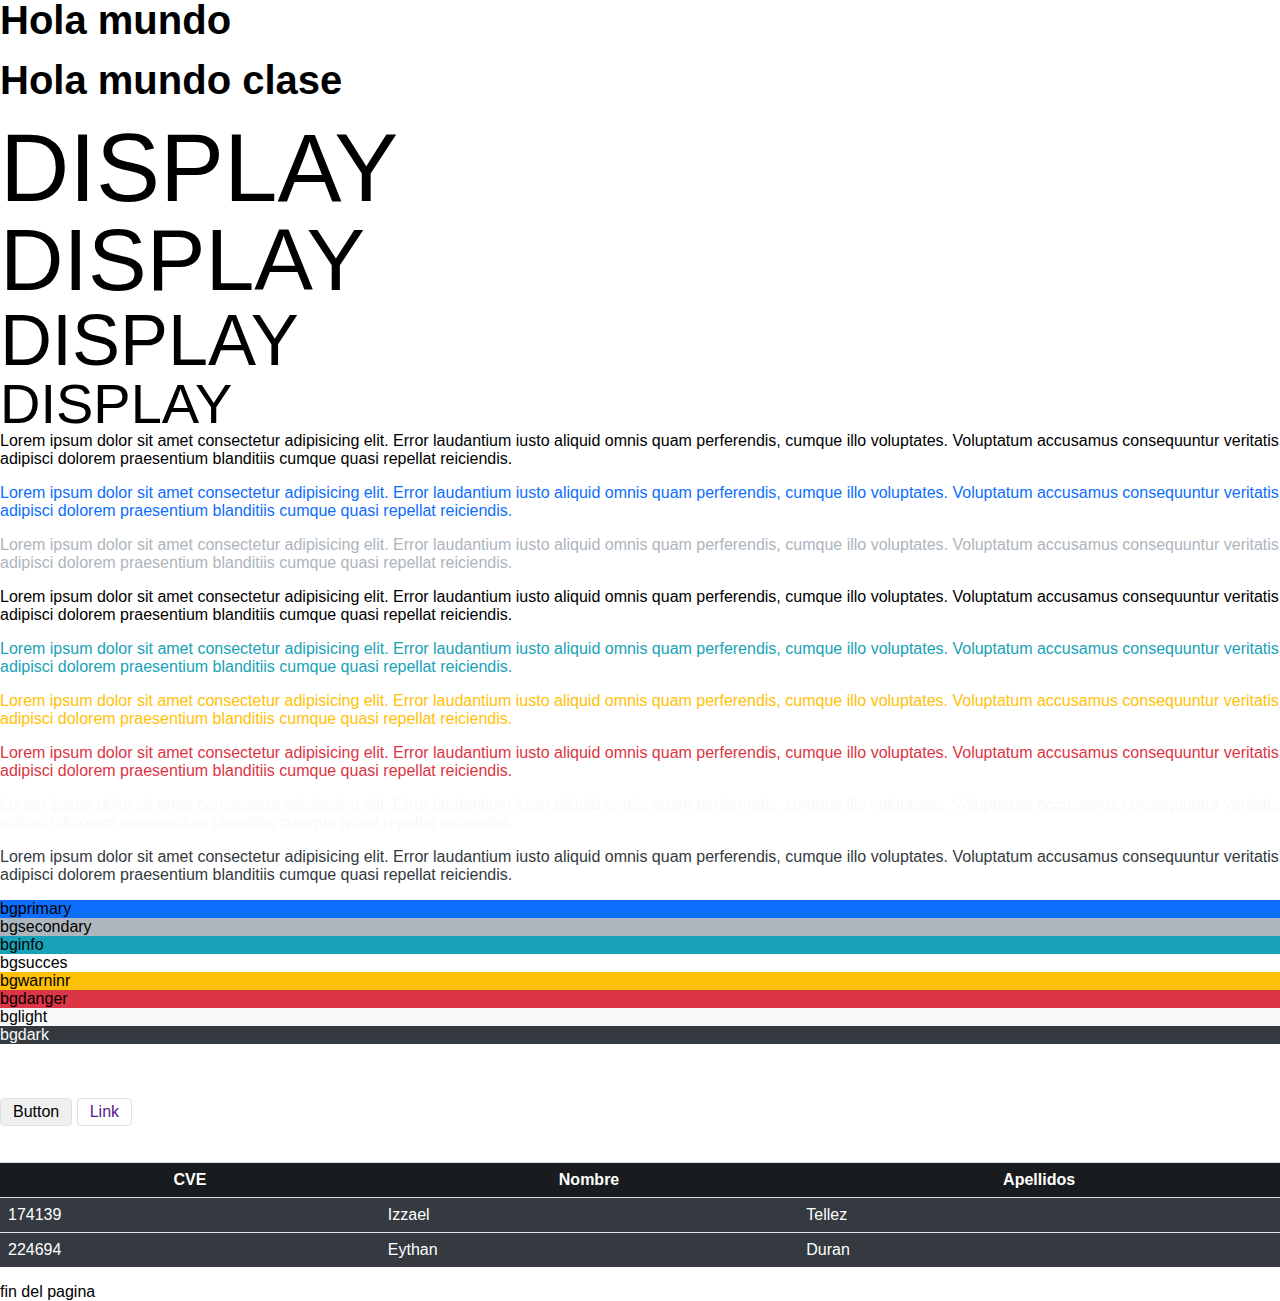
<file: index.html>
<!DOCTYPE html>
<html lang="en">
<head>
    <meta charset="UTF-8">
    <meta name="viewport" content="width=device-width, initial-scale=1.0">
    <meta http-equiv="X-UA-Compatible" content="ie=edge">
    <link rel="stylesheet" href="css/framework.css">
    <title>Document</title>
</head>
<body>
    <h1>Hola mundo</h1>
    <div class='h1'>Hola mundo clase</div>

    <div class="display-1">DISPLAY  </div>
    <div class="display-2">DISPLAY  </div>
    <div class="display-3">DISPLAY  </div>
    <div class="display-4">DISPLAY  </div>


    <p >Lorem ipsum dolor sit amet consectetur adipisicing elit. Error laudantium iusto aliquid omnis quam perferendis, cumque illo voluptates. Voluptatum accusamus consequuntur veritatis adipisci dolorem praesentium blanditiis cumque quasi repellat reiciendis.</p>
    <p class="text-primary" >Lorem ipsum dolor sit amet consectetur adipisicing elit. Error laudantium iusto aliquid omnis quam perferendis, cumque illo voluptates. Voluptatum accusamus consequuntur veritatis adipisci dolorem praesentium blanditiis cumque quasi repellat reiciendis.</p>

    <p class="text-secondary">Lorem ipsum dolor sit amet consectetur adipisicing elit. Error laudantium iusto aliquid omnis quam perferendis, cumque illo voluptates. Voluptatum accusamus consequuntur veritatis adipisci dolorem praesentium blanditiis cumque quasi repellat reiciendis.</p>
    <p class="text-succes">Lorem ipsum dolor sit amet consectetur adipisicing elit. Error laudantium iusto aliquid omnis quam perferendis, cumque illo voluptates. Voluptatum accusamus consequuntur veritatis adipisci dolorem praesentium blanditiis cumque quasi repellat reiciendis.</p>
    <p class="text-info">Lorem ipsum dolor sit amet consectetur adipisicing elit. Error laudantium iusto aliquid omnis quam perferendis, cumque illo voluptates. Voluptatum accusamus consequuntur veritatis adipisci dolorem praesentium blanditiis cumque quasi repellat reiciendis.</p>
    <p class="text-warning">Lorem ipsum dolor sit amet consectetur adipisicing elit. Error laudantium iusto aliquid omnis quam perferendis, cumque illo voluptates. Voluptatum accusamus consequuntur veritatis adipisci dolorem praesentium blanditiis cumque quasi repellat reiciendis.</p>
    <p class="text-danger">Lorem ipsum dolor sit amet consectetur adipisicing elit. Error laudantium iusto aliquid omnis quam perferendis, cumque illo voluptates. Voluptatum accusamus consequuntur veritatis adipisci dolorem praesentium blanditiis cumque quasi repellat reiciendis.</p>
    <p class="text-light">Lorem ipsum dolor sit amet consectetur adipisicing elit. Error laudantium iusto aliquid omnis quam perferendis, cumque illo voluptates. Voluptatum accusamus consequuntur veritatis adipisci dolorem praesentium blanditiis cumque quasi repellat reiciendis.</p>
    <p class="text-dark">Lorem ipsum dolor sit amet consectetur adipisicing elit. Error laudantium iusto aliquid omnis quam perferendis, cumque illo voluptates. Voluptatum accusamus consequuntur veritatis adipisci dolorem praesentium blanditiis cumque quasi repellat reiciendis.</p>

    <div class="bg-primary">bgprimary</div>
    <div class="bg-secondary">bgsecondary</div>
    <div class="bg-info">bginfo</div>
    <div class="bg-succes">bgsucces</div>
    <div class="bg-warning">bgwarninr</div>
    <div class="bg-danger">bgdanger</div>
    <div class="bg-light">bglight</div>
    <div class="bg-dark text-light">bgdark</div>

    <br><br><br>

    <button class="btn">Button</button>
    <a href="" class="btn">Link</a>

    <br><br><br>

    <table class="table table-dark">
        <tr>
            <th>CVE</th>
            <th>Nombre</th>
            <th>Apellidos</th>
        </tr>
        <tr>
            <td>174139</td>
            <td>Izzael</td>
            <td>Tellez</td>
        </tr>
        <tr>
            <td>224694</td>
            <td>Eythan</td>
            <td>Duran</td>
        </tr>
    </table>

    <div> fin del pagina </div>

</body>
</html>
</file>
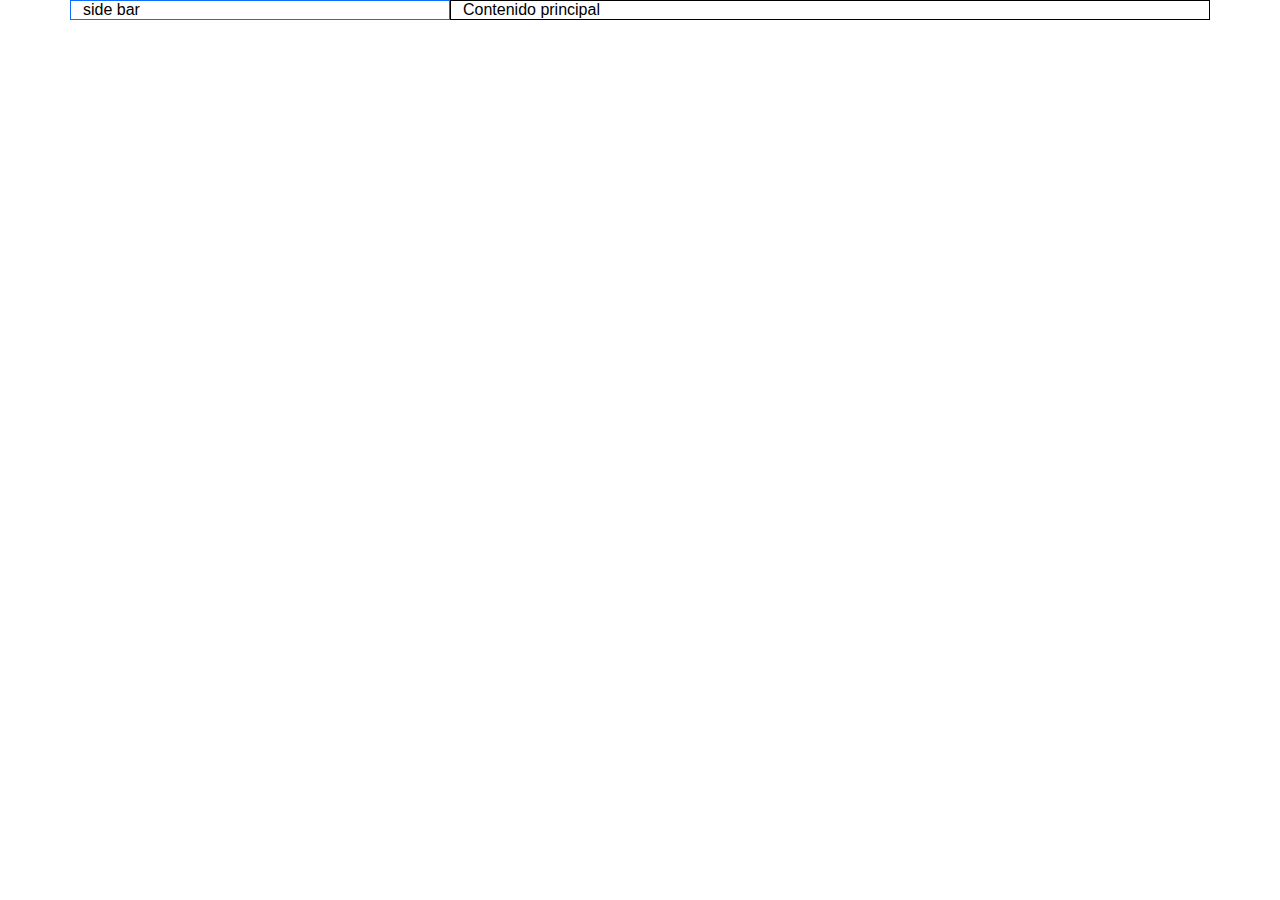
<file: grid.html>
<!DOCTYPE html>
<html lang="en">
<head>
    <meta charset="UTF-8">
    <meta http-equiv="X-UA-Compatible" content="IE=edge">
    <meta name="viewport" content="width=device-width, initial-scale=1.0">
    <link rel="stylesheet" href="css/framework.css">
    <title>Document</title>
</head>
<body class="container-fluid container-md">
    <!-- <h1>Hola mundo</h1>

    <div class="row">
        <div class="col-1">col</div>
        <div class="col-1">col</div>
        <div class="col-1">col</div>
        <div class="col-1">col</div>
        <div class="col-1">col</div>
        <div class="col-1">col</div>
        <div class="col-1">col</div>
        <div class="col-1">col</div>
        <div class="col-1">col</div>
        <div class="col-1">col</div>
        <div class="col-1">col</div>
        <div class="col-1">col</div>
    </div>

    <div class="row">
        <div class="col-2">col 2</div>
        <div class="col-2">col 2</div>
        <div class="col-2">col 2</div>
        <div class="col-2">col 2</div>
        <div class="col-2">col 2</div>
        <div class="col-2">col 2</div>
    </div>

    <div class="row">
        <div class="col-3">col 3</div>
        <div class="col-3">col 3</div>
        <div class="col-3">col 3</div>
        <div class="col-3">col 3</div>
    </div>

    <div class="row">
        <div class="col-1">col 1</div>
        <div class="col-2">col 2</div>
        <div class="col-3">col 3</div>
    </div>

    <div class="row">
        <div class="col-4">col 1</div>
        <div class="col-2">col 1</div>
        <div class="col-7">col 1</div>
    </div>

    <p>Lorem ipsum dolor sit amet consectetur adipisicing elit. Totam ex eveniet odit. Blanditiis quas, reprehenderit minima ullam porro dignissimos ducimus, delectus inventore, ex perferendis aliquam est. Veritatis alias maxime temporibus?</p>

    <div class="row">
        <div class="col-auto">Lorem ipsum dolor sit amet, consectetur adipisicing elit. Laudantium facere est ea veritatis neque porro saepe, molestiae dicta, labore reiciendis id itaque aliquid tempore alias? Illum at voluptate facilis voluptatibus?</div>
        <div class="col-1">col 1</div>
        <div class="col-1">col 1</div>
    </div>

    <div class="row">
        <div class="col">Hola mundo</div>
        <div class="col-2">col 1</div>
        <div class="col-7">col 1</div>
    </div> -->

    <div class="row">
        <div class="col-12 col-md-4 border border-primary">side bar</div>
        <div class="col-12 col-md-8 border border-succes">Contenido principal</div>
    </div>
</body>
</html>
</file>
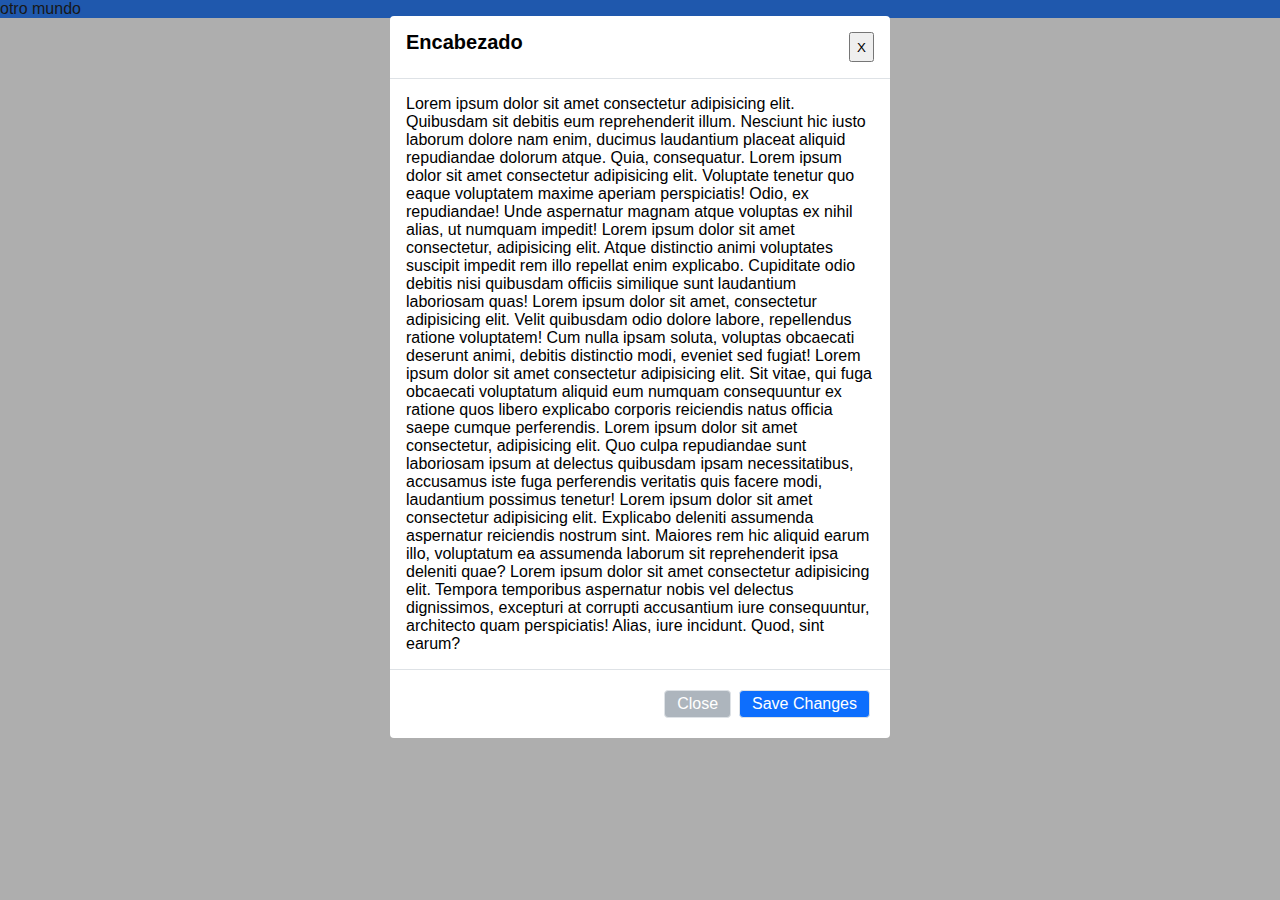
<file: modal.html>
<!DOCTYPE html>
<html lang="en">
<head>
    <meta charset="UTF-8">
    <meta http-equiv="X-UA-Compatible" content="IE=edge">
    <meta name="viewport" content="width=device-width, initial-scale=1.0">
    <link rel="stylesheet" href="css/framework.css">
    <title>Document</title>
</head>
<body>
    <div class="modal">
        <div class="modal-content bg-light">
            <div class="modal-header">
                <h5>Encabezado</h5>
                <button>X</button>
            </div>
            <div class="modal-body">
                Lorem ipsum dolor sit amet consectetur adipisicing elit. Quibusdam sit debitis eum reprehenderit illum. Nesciunt hic iusto laborum dolore nam enim, ducimus laudantium placeat aliquid repudiandae dolorum atque. Quia, consequatur.
                Lorem ipsum dolor sit amet consectetur adipisicing elit. Voluptate tenetur quo eaque voluptatem maxime aperiam perspiciatis! Odio, ex repudiandae! Unde aspernatur magnam atque voluptas ex nihil alias, ut numquam impedit!
                Lorem ipsum dolor sit amet consectetur, adipisicing elit. Atque distinctio animi voluptates suscipit impedit rem illo repellat enim explicabo. Cupiditate odio debitis nisi quibusdam officiis similique sunt laudantium laboriosam quas!
                Lorem ipsum dolor sit amet, consectetur adipisicing elit. Velit quibusdam odio dolore labore, repellendus ratione voluptatem! Cum nulla ipsam soluta, voluptas obcaecati deserunt animi, debitis distinctio modi, eveniet sed fugiat!
                Lorem ipsum dolor sit amet consectetur adipisicing elit. Sit vitae, qui fuga obcaecati voluptatum aliquid eum numquam consequuntur ex ratione quos libero explicabo corporis reiciendis natus officia saepe cumque perferendis.
                Lorem ipsum dolor sit amet consectetur, adipisicing elit. Quo culpa repudiandae sunt laboriosam ipsum at delectus quibusdam ipsam necessitatibus, accusamus iste fuga perferendis veritatis quis facere modi, laudantium possimus tenetur!
                Lorem ipsum dolor sit amet consectetur adipisicing elit. Explicabo deleniti assumenda aspernatur reiciendis nostrum sint. Maiores rem hic aliquid earum illo, voluptatum ea assumenda laborum sit reprehenderit ipsa deleniti quae?
                Lorem ipsum dolor sit amet consectetur adipisicing elit. Tempora temporibus aspernatur nobis vel delectus dignissimos, excepturi at corrupti accusantium iure consequuntur, architecto quam perspiciatis! Alias, iure incidunt. Quod, sint earum?
            </div>
            <div class="modal-footer">
                <button class="btn btn-secondary">Close</button>
                <button class="btn btn-primary">Save Changes</button>
            </div>
        </div>
    </div>

    <div class="bg-primary">
        otro mundo
    </div>
</body>
</html>
</file>
<file: css/framework.css>
@import url('config.css');
@import url('text.css');
@import url('utilities.css');
@import url('components.css');
@import url('grid.css');
</file>
